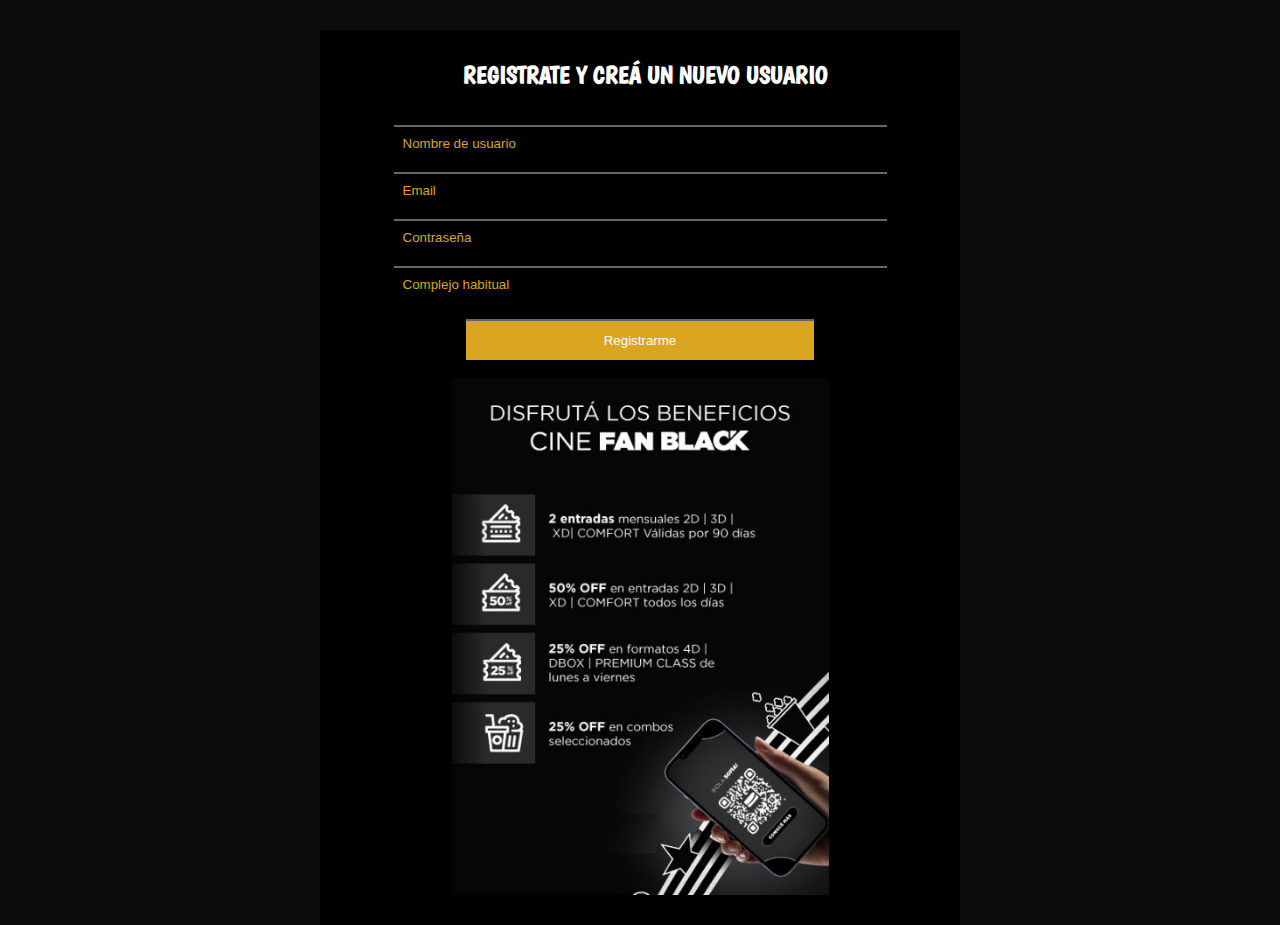
<file: pages/register.html>
<!DOCTYPE html>
<html lang="en">
<head>
    <meta charset="UTF-8">
    <meta http-equiv="X-UA-Compatible" content="IE=edge">
    <meta name="viewport" content="width=device-width, initial-scale=1.0">
    <title>Registro | CineApp</title>
    <!--Favicon-->
    <link rel="shortcut icon" href="../img/popcorn.ico">
    <!--CSS-->
    <link rel="stylesheet" href="../css/register.css">
</head>
<body>
    <form autocomplete="off">
        <h2>REGISTRATE Y CREÁ UN NUEVO USUARIO</h2>
        <input type="text" placeholder="Nombre de usuario" id="nombre" required="">
        <input type="email" placeholder="Email" id="email" required="">
        <input type="password" placeholder="Contraseña" id="pass" required="">
        <input type="text" placeholder="Complejo habitual" id="complejo">
        <input type="submit" value="Registrarme" id="btn-enviar">
        <div class="resultado"></div>
        <div class="promo">
        <img src="../img/promo.jpg" alt="promo">
        </div>
    </form>
    <script src="../js/register.js"> </script>
</body>
</html>
</file>
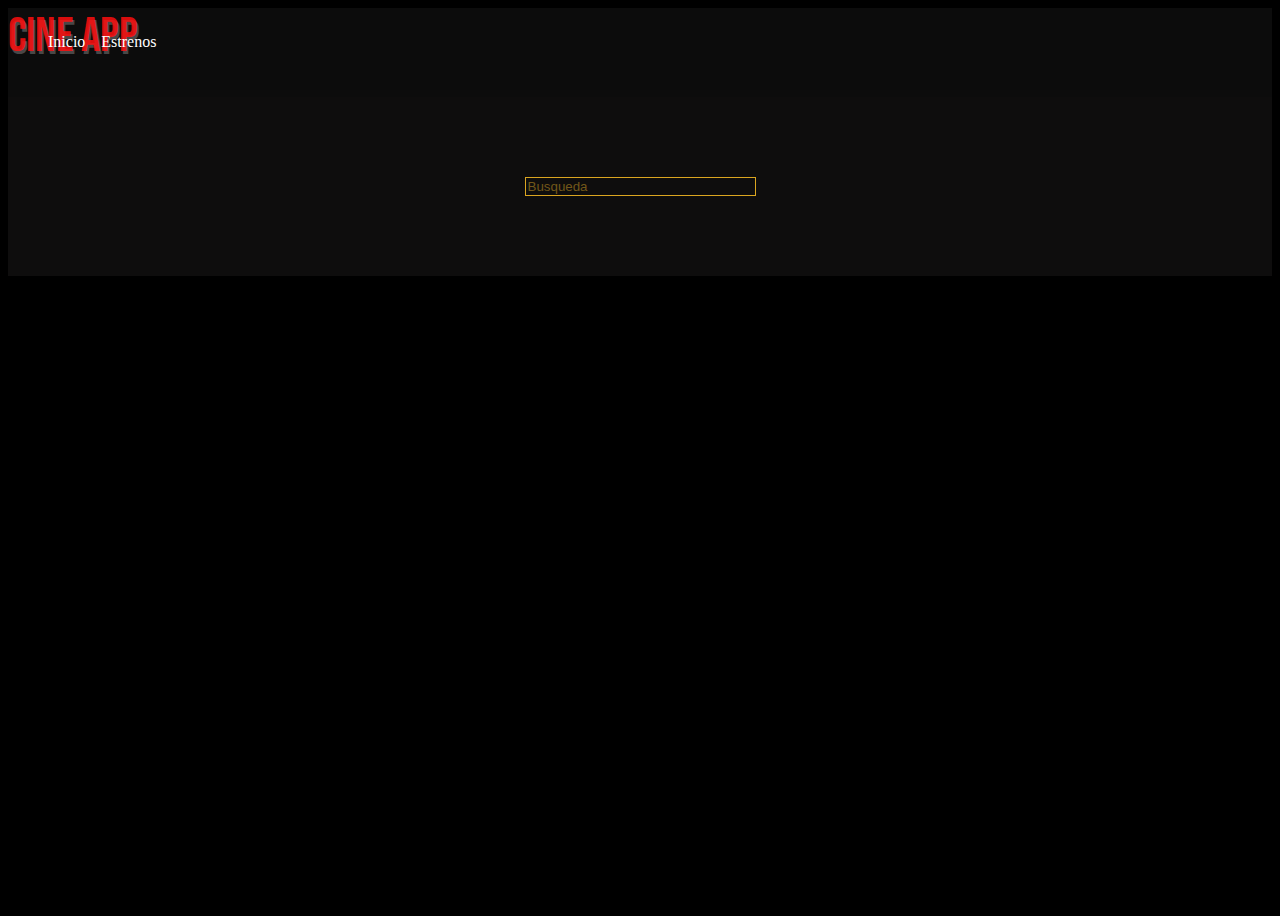
<file: pages/searching.html>
<!DOCTYPE html>
<html lang="es">

    <head>
        <meta charset="UTF-8">
        <meta name="viewport" content="width=device-width, initial-scale=1.0">
        <meta http-equiv="X-UA-Compatible" content="ie=edge">
        <title>Movies | Busqueda</title>
        <!--Favicon-->
        <link rel="shortcut icon" href="../img/popcorn.ico">
        <!--Fontawesome-->
        <link rel="stylesheet"
            href="https://cdnjs.cloudflare.com/ajax/libs/font-awesome/6.0.0/css/all.min.css">
        <!-- Bootstrap CSS -->
        <link
            href="https://cdn.jsdelivr.net/npm/bootstrap@5.2.0-beta1/dist/css/bootstrap.min.css"
            rel="stylesheet"
            integrity="sha384-0evHe/X+R7YkIZDRvuzKMRqM+OrBnVFBL6DOitfPri4tjfHxaWutUpFmBp4vmVor"
            crossorigin="anonymous">
        <!--CSS -->
        <link rel="stylesheet" href="../css/estilo.css">
    </head>

    <body>
        <header>
            <section class="headerPages">
                <div class="header-section container">
                    <div class="logo-header">
                        <a href="../index.html" class="movie__title">CINE APP</a>
                    </div>
                    <nav class="nav-menu">
                        <input type="checkbox" id="check">

                        <label for="check" class="checkbtn">
                            <i class="menu-icon"><svg
                                    xmlns="http://www.w3.org/2000/svg"
                                    viewBox="0 0 448 512"><path d="M0 96C0 78.33
                                        14.33 64 32 64H416C433.7 64 448 78.33
                                        448 96C448 113.7 433.7 128 416
                                        128H32C14.33 128 0 113.7 0 96zM0 256C0
                                        238.3 14.33 224 32 224H416C433.7 224 448
                                        238.3 448 256C448 273.7 433.7 288 416
                                        288H32C14.33 288 0 273.7 0 256zM416
                                        448H32C14.33 448 0 433.7 0 416C0 398.3
                                        14.33 384 32 384H416C433.7 384 448 398.3
                                        448 416C448 433.7 433.7 448 416 448z" /></svg></i>
                        </label>

                            <ul>
                                <li><a href="../index.html">Inicio</a></li>
                                <li><a href="playing.html">Estrenos</a></li>
                            </ul>
                        </div>
                    </nav>
                </section>
            </header>
            <div class="searcher">
                <form id="form">
                    <input type="text" id="search" class="search"
                        placeholder="Busqueda">
                </form>
            </div>
            <main id="main"></main>

            <!-- Option 1: Bootstrap Bundle with Popper -->
            <script
                src="https://cdn.jsdelivr.net/npm/bootstrap@5.2.0-beta1/dist/js/bootstrap.bundle.min.js"
                integrity="sha384-pprn3073KE6tl6bjs2QrFaJGz5/SUsLqktiwsUTF55Jfv3qYSDhgCecCxMW52nD2"
                crossorigin="anonymous"></script>
            <script src="../js/searching.js"></script>
        </body>
    </html>
</file>
<file: css/register.css>
@import url('https://fonts.googleapis.com/css2?family=Boogaloo&display=swap');

* {
  margin: 0;
  padding: 0;
  box-sizing: border-box;
}

body {
  width: 100%;
  height: 100vh;
  box-sizing: border-box;
  display: flex;
  background-color: rgb(13, 13, 13);
}


input {
  display: block;
  width: 85%;
  padding: 9px;
  margin: 12px auto;
  box-sizing: border-box;
  border: none;
  border-top: 2px solid #666;
  background: transparent;
  outline: none !important;
  transition: background 0.3s;
  color: #fff;
}

input::placeholder {
  color: goldenrod;
  transition: color 0.3s;
}

input:hover::placeholder {
  color: #000;
}

input:focus {
  color: #fff;
}

input[type="submit"] {
  width: 60%;
  padding: 12px;
  background: goldenrod;
  margin: 18px auto;
}

input[type="submit"]:hover {
  background: transparent;
  color: #fff;
  font-weight: bold;
  border: 2px solid white;
  transition: 1s;
}

form {
  width: 85%;
  margin: auto;
  margin-top: 30px;
  background: #000;
  padding: 30px;
}

.promo {
  display: flex;
}

.promo img{
  width: 65%;
  margin:auto;
}

h2 {
  color: #fff;
  margin-bottom: 36px;
  margin-left: 2%;
  text-align: center;
  font-family: 'Boogaloo', cursive;
}

.green {
  color: green;
}

.red {
  color: red;
}

@media screen and (min-width: 1024px) {
  form {
    width: 50%;
  }
}
</file>
<file: css/estilo.css>
@import url('https://fonts.googleapis.com/css2?family=Bebas+Neue&family=Poppins:wght@200&family=Shadows+Into+Light&display=swap');
@import url('https://fonts.googleapis.com/css2?family=Boogaloo&display=swap'); 

header {
    background-color: rgb(12, 12, 12);
    width: 100%;
    z-index: 99;
    justify-content: space-between;
    align-items: center;
}

section{
    display: flex;
    align-items: center;
}

.movie__title{
    font-family: 'Bebas Neue', cursive;
    font-size: 3em;
    color: rgba(255, 14, 14, 0.863);
    text-shadow: rgb(73, 71, 71) 2px 3px;
    margin-right: 4px;
}

.logo-header a{
    text-decoration: none;
}

.logo-header a:hover{
  color: red; 
}
  /*-----Menu----*/
.nav-menu ul {
    display: flex;
    align-items: center;
    z-index: 2;
    list-style: none;
    margin-top: -27px;
  }
  
  .nav-menu li {
    margin-right: 1rem;
    margin-top: -5px;
  }
  
  .nav-menu ul a {
    font-weight: lighter;
    color: #fff;
    font-size: 1em;
    text-decoration: none;
  }
  .nav-menu a:hover {
    transform: scale(1.1);
    border: 2px solid goldenrod;
    padding: 0.3rem 0.75rem;
    border-radius: 0.2rem;
  }
  
 
  .menu-icon img {
    width: 30px;
    height: 30px;
    border-radius: 2px;
  }
  
  .menu-icon,
  #check {
    display: none;
  }


  @media screen and (max-width: 768px) {
    /*----Menu----*/
    .checkbtn {
      display: block;
    }
  
    .menu-icon {
      display: block;
      position: fixed;
      width: 25px;
      top: 20px;
      right: 17px;
      cursor: pointer;
    }

    .menu-icon svg {
        background-color: goldenrod;
        font-size: 1.4em;
        border: 2px solid goldenrod;
    }
  
    .nav-menu ul {
      display: block;
      position: fixed;
      top: 85px;
      left: -100%;
      background: rgb(14, 13, 13);
      width: 100%;
      height: 100vh;
      right: 0;
    }
  
    .nav-menu ul a {
      color: rgb(250, 249, 245);
    }
  
    .nav-menu ul li {
      padding: 2rem;
      display: flex;
      justify-content: center;
      margin-left: -15px;
    }
  
    .nav-menu ul li:last-child {
      background: none;
      padding: 1rem;
    }
  
    #check:checked ~ ul {
      /*esto significa que cada vez que este checked afectara a todos los ul*/
      left: 0;
      transition: all 0.25s; /*aparecera el menu por la izq*/
    }

  }
  
  /*------Searching page------*/

*{
  box-sizing: border-box;
}

body{
  background-color: #000;
  min-height: 100vh;
}

nav{
  display: flex;
  justify-content: flex-end;
}

#form{
  display: flex;
  justify-content: center;
}

.searcher{
  background:rgb(14, 13, 13);
  padding:80px;
  width: 100%;
}

#search{
  padding-right: 50px;
  background-color: transparent;
  border: 1px solid goldenrod;
  color: #fff;
}

#search::placeholder{
  color: rgb(114, 87, 25);
}

#search:focus{
  outline: none;
}

main {
  display: flex;
  flex-wrap: wrap;
}

.movie{
  width: 300px;
  margin: auto;
  background-color: #000;
  box-shadow: 0 4px 5px rgba(0, 0, 0, 0.2);
  position: relative;
  overflow: hidden;
  border-radius: 3px;
}

.movie img{
  width: 100%;
  height: 70vh;
}

.movie-info{
  color:#000;
  display: flex;
  align-items: center;
  justify-content: space-between;
  padding: 0.5rem 1rem 1rem;
  letter-spacing: 0.5px;
}
.movie-info h3{
  margin-top: 0;
}

.movie-info span{
  background-color: rgb(34, 33, 33);
  padding: 0.25rem 0.5rem;
  border-radius: 3px;
  font-weight: bold;
  color: #fff;
}

.movie-info span.green{
  color: green;
}

.movie-info span.orange{
  color:rgb(255, 170, 11);
}

.movie-info span.red{
  color: red;
}

.overview{
  background-color: #fff;
  padding: 2rem;
  position: absolute;
  left: 0;
  bottom: 0;
  right: 0;
  max-height: 100%;
  transform: translateY(101%);
  transition: transform 0.3s ease-in;
  font-size: .7rem;
}

.overview h3{
  font-size: .9rem;
  margin-top: -20px;
}

.movie:hover .overview{
  transform: translateY(0);
}

@media screen and (min-width:1024px){
  .movie img{
    height: 60vh;
  }
}

@media screen and (min-width:1440px){
  .movie img{
    height: 40vh;
  }
}

@media screen and (min-width:1600px){
  .movie img{
    height: 30vh;
  }
}

/*----Interactivo----*/

.interactivo {
  display: flex;
  flex-direction: column;
  color: white;
  align-items: center;
  justify-content: center;
  height: 100vh;
  background-color: #000;
  font-family: sans-serif;
}

.atras{
  margin: 20px 10px;
  color: goldenrod;
  font-weight: bold;
}

#home > section> img{
  object-fit: cover;
  width: 100%;
  margin-top: 100px;
  margin-bottom: 100px;
  border: 3px solid rgb(192, 136, 31);
  filter: brightness(130%);
}


.saludo {
  max-width: 768px;
  background-color: rgb(8, 8, 8);
  padding: 3rem;
  border-radius: 1rem;
  box-shadow: 2px 2px 3px black;
  color: whitesmoke;
  text-align: center;
}

#home > section.interactivo > article > h2{
  font-size: 22px;
}

#home > section.interactivo > article > h3{
  font-family: 'Boogaloo';
  font-size: 21px;
}

.saludo button {
  width: 100%;
  border: none;
  padding: 1rem;
  font-size: 1rem;
  border-radius: 5px;
  background-color: goldenrod;
  cursor: pointer;
}

.saludo button a{
  text-decoration: none;
  color: #000;
  font-weight: bold;
}
.saludo a{
  color: goldenrod;
}

.salud a:focus{
  color: goldenrod;
  transform: scale(1.2);
}
/*--------Movie picker--------*/

.movie-container {
  margin: 80px 5px 50px 5px;
  text-align: center;
}

.movie-container select {
  background-color: #fff;
  border: 0;
  border-radius: 5px;
  font-size: 14px;
  margin-left: 6px;
  padding: 4px 3px 4px 3px;
  appearance: none;
}

.movie-container h3 {
  margin-bottom: 40px;
}
.container {
  margin-bottom: 30px;
}
.seat {
  background-color: #a6a6b1;
  height: 12px;
  width: 16px;
  margin: 4px;
  border-top-left-radius: 12px;
  border-top-right-radius: 12px;
  color:#000;
  font-size: 11px;
  font-weight: 700;
}

.seat.selected {
background-color: rgb(3, 185, 3);
}
.seat:nth-of-type(2) {
  /*Le coloco este margen para que los segundo seats se separen de los del medio*/
  margin-right: 15px;
}

.seat:nth-last-of-type(2) {
  /*Le coloco este margen para que los segundo seats se separen de los del medio*/
  margin-left: 15px;
}

.seat:not(.occupied):hover {
  cursor: pointer;
  transform: scale(1.2);
}
.case {
  background-color: rgba(100, 96, 96, 0.1);
  padding: 5px 10px;
  border-radius: 5px;
  color: #777;
  list-style-type: none;
  display: flex;
  justify-content: space-between;
}

.case li {
  display: flex;
  align-items: center;
  justify-content: center;
  margin: 0 10px;
}

.case li small {
  margin-left: 10px;
}
.row {
  display: flex;
}

.selection {
  margin: 40px 0;
  font-size: smaller;
}

.selection span {
  color: goldenrod;
}

@media screen and (min-width: 768px) {
  .movie-container h4 {
    display: inline-flex;
  }
  .selection {
    font-size: 18px;
  }

}

/*---Estilos Footer---*/
.main-footer {
  background: #151515;
  color: white;
  padding: 30px 20px;
 align-self: flex-end;
 width: 100%;
}
.footer__title {
  border-bottom: 1px dotted #555;
  padding-bottom: 20px;
  font-size: 20px;
}
.footer__txt {
  color: #555;
}
.footer__link {
  color: #555;
  text-decoration: none;
  display: block;
  padding: 10px 0;
}

.footer__link:hover{
  color: goldenrod;
}

.footer__input {
  background: #151515;
  width: 100%;
  display: block;
  padding: 20px;
  border: 1px solid #555;
}
.copy {
  color: #555;
}

@media screen and (min-width: 1024px){
  .main-footer {
    display: grid;
    grid-template-columns: repeat(4, 1fr);
    grid-gap: 20px;
  }
  .copy {
    grid-column-start: span 4;
    text-align: center;
  }

}
</file>
